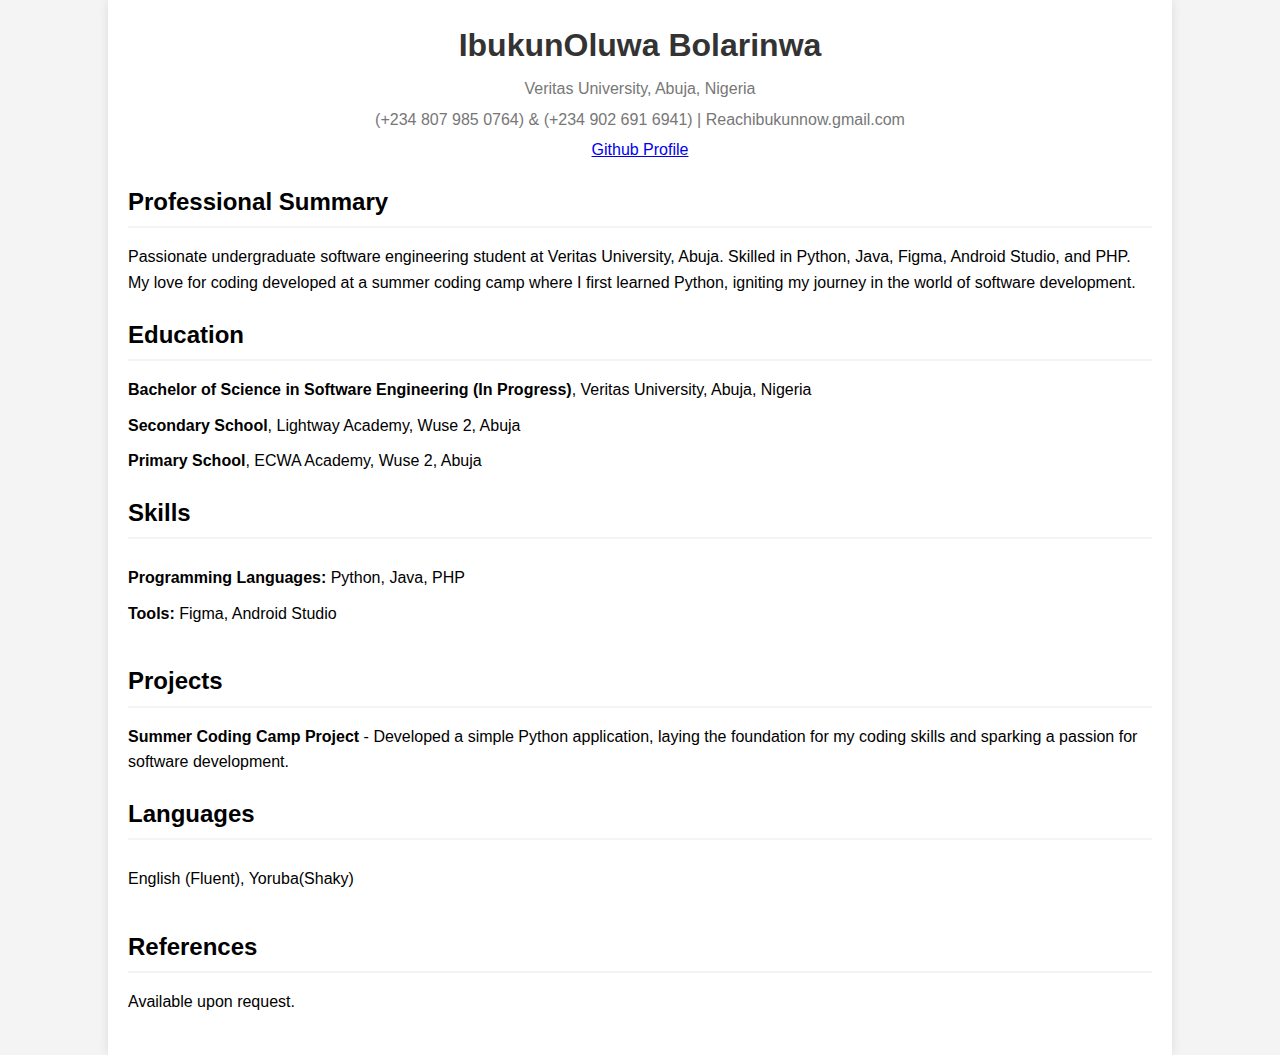
<file: portfolio.web/cv.html>
<!DOCTYPE html>
<html lang="en">
<head>
    <meta charset="UTF-8">
    <meta name="viewport" content="width=device-width, initial-scale=1.0">
    <title>IbukunOluwa Bolarinwa - Curriculum Vitae</title>
    <style>
        body {
            font-family: Arial, sans-serif;
            line-height: 1.6;
            margin: 0;
            padding: 0;
            background-color: #f4f4f4;
        }
        .container {
            width: 80%;
            margin: auto;
            overflow: hidden;
            background: #fff;
            padding: 20px;
            box-shadow: 0 0 10px rgba(0, 0, 0, 0.1);
        }
        header {
            text-align: center;
            margin-bottom: 20px;
        }
        header h1 {
            margin: 0;
            font-size: 2em;
            color: #333;
        }
        header p {
            margin: 5px 0;
            color: #777;
        }
        section {
            margin-bottom: 20px;
        }
        h2 {
            margin-bottom: 10px;
            border-bottom: 2px solid #f4f4f4;
            padding-bottom: 5px;
        }
        ul {
            list-style-type: none;
            padding: 0;
        }
        ul li {
            margin-bottom: 10px;
        }
        .skills, .languages {
            display: flex;
            justify-content: space-between;
        }
        .skills div, .languages div {
            width: 45%;
        }
    </style>
</head>
<body>
    <div class="container">
        <header>
            <h1>IbukunOluwa Bolarinwa</h1>
            <p>Veritas University, Abuja, Nigeria</p>
            <p>(+234 807 985 0764) & (+234 902 691 6941) | Reachibukunnow.gmail.com</p>
            <p><a href="https://github.com/Ibvkvn">Github Profile</a></p>
        </header>

        <section>
            <h2>Professional Summary</h2>
            <p>Passionate undergraduate software engineering student at Veritas University, Abuja. Skilled in Python, Java, Figma, Android Studio, and PHP. My love for coding developed at a summer coding camp where I first learned Python, igniting my journey in the world of software development.</p>
        </section>

        <section>
            <h2>Education</h2>
            <ul>
                <li><strong>Bachelor of Science in Software Engineering (In Progress)</strong>, Veritas University, Abuja, Nigeria</li>
                <li><strong>Secondary School</strong>, Lightway Academy, Wuse 2, Abuja</li>
                <li><strong>Primary School</strong>, ECWA Academy, Wuse 2, Abuja</li>
            </ul>
        </section>

        <section>
            <h2>Skills</h2>
            <div class="skills">
                <div>
                    <ul>
                        <li><strong>Programming Languages:</strong> Python, Java, PHP</li>
                        <li><strong>Tools:</strong> Figma, Android Studio</li>
                    </ul>
                </div>
            </div>
        </section>

        <section>
            <h2>Projects</h2>
            <ul>
                <li><strong>Summer Coding Camp Project</strong> - Developed a simple Python application, laying the foundation for my coding skills and sparking a passion for software development.</li>
            </ul>
        </section>

        <section>
            <h2>Languages</h2>
            <div class="languages">
                <div>
                    <ul>
                        <li>English (Fluent), Yoruba(Shaky)</li>
                    </ul>
                </div>
            </div>
        </section>

        <section>
            <h2>References</h2>
            <p>Available upon request.</p>
        </section>
    </div>
</body>
</html>
</file>
